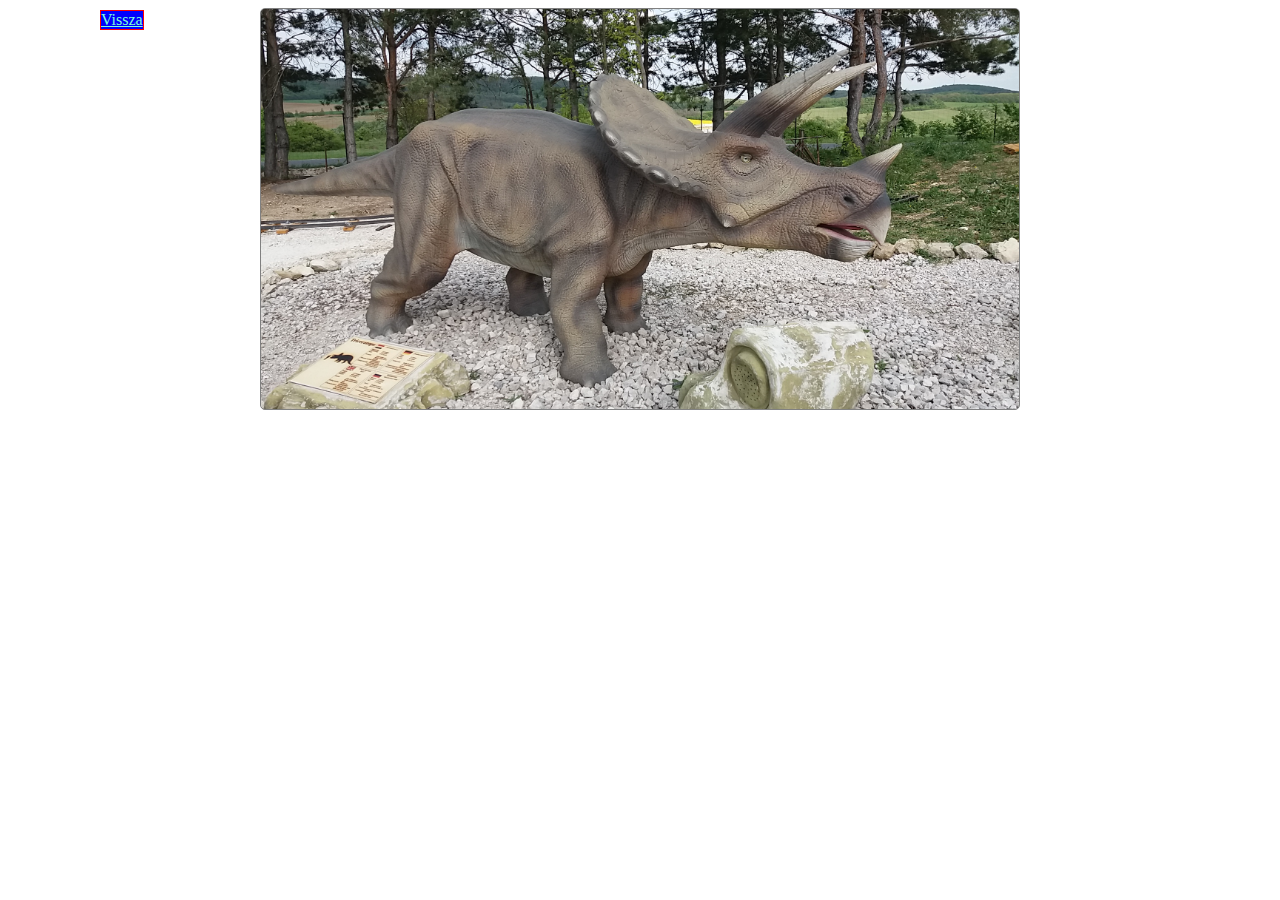
<file: beke/index.html>
<!DOCTYPE html>
<html lang="hu">
<head>
    <meta charset="UTF-8">
    <meta http-equiv="X-UA-Compatible" content="IE=edge">
    <meta name="viewport" content="width=device-width, initial-scale=1.0">
    <title>A lelki békéért</title>
    <link rel="stylesheet" href="/beke/style.css">
    <audio src="/zene/biscaya(1).mp3" autoplay ></audio>
</head>
<header>
    <a href="..">Vissza</a>  
</header>
    <body>
       
   </body>
</html>
</file>
<file: beke/style.css>
header{
   border: 1px solid gray;
   border-radius: 5px;
  /* height: 200px;*/
  /* width: 200px;*/
  /* margin-left: 25%;
   margin-right: 25%; */
   background: no-repeat center/80% url(/beke/kepek/dino.jpg);
   background-size: cover; /* a háttérkép átméretezése, hogy teljesen kitöltse a dobozt */
   background-position: center;
   width: 60%;
   height: 400px;
   margin-right: auto; /* a böngésző határozza meg a jobb margót */
   margin-left: auto; /* a böngésző határozza meg a bal margót, a margin-right: auto;-val azt eredményezi, hogy a doboz vízszintesen középre kerül */
   position: relative; /* az alapértelmezett helyéhez képest helyezkedik el; azért kell, hogy a benne lévő h1-nél position: absolute lehessen*/  
}
a{
  border: 1px solid red;
  position: fixed;
  top: 10px;
  left: 100px;
  color:aquamarine;
  background-color: blue;

}
</file>
